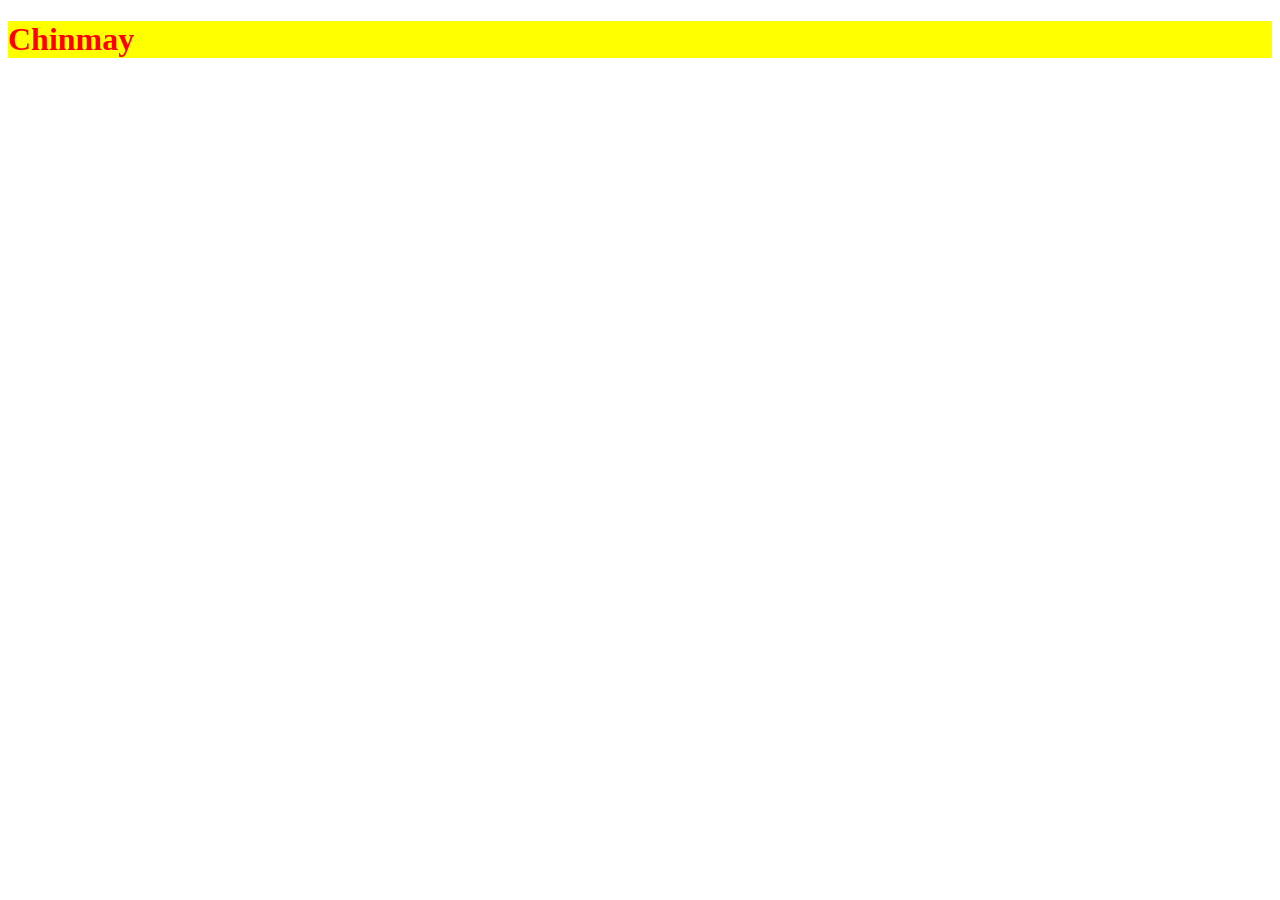
<file: DOM/index.html>
<!DOCTYPE html>
<html>
    <head>
        <title>My info</title>
        <link rel="stylesheet" href="style.css">
    </head>
    <body>
        <h1>Chinmay</h1>
        <script src = "script.js"></script>
    </body>
</html>
</file>
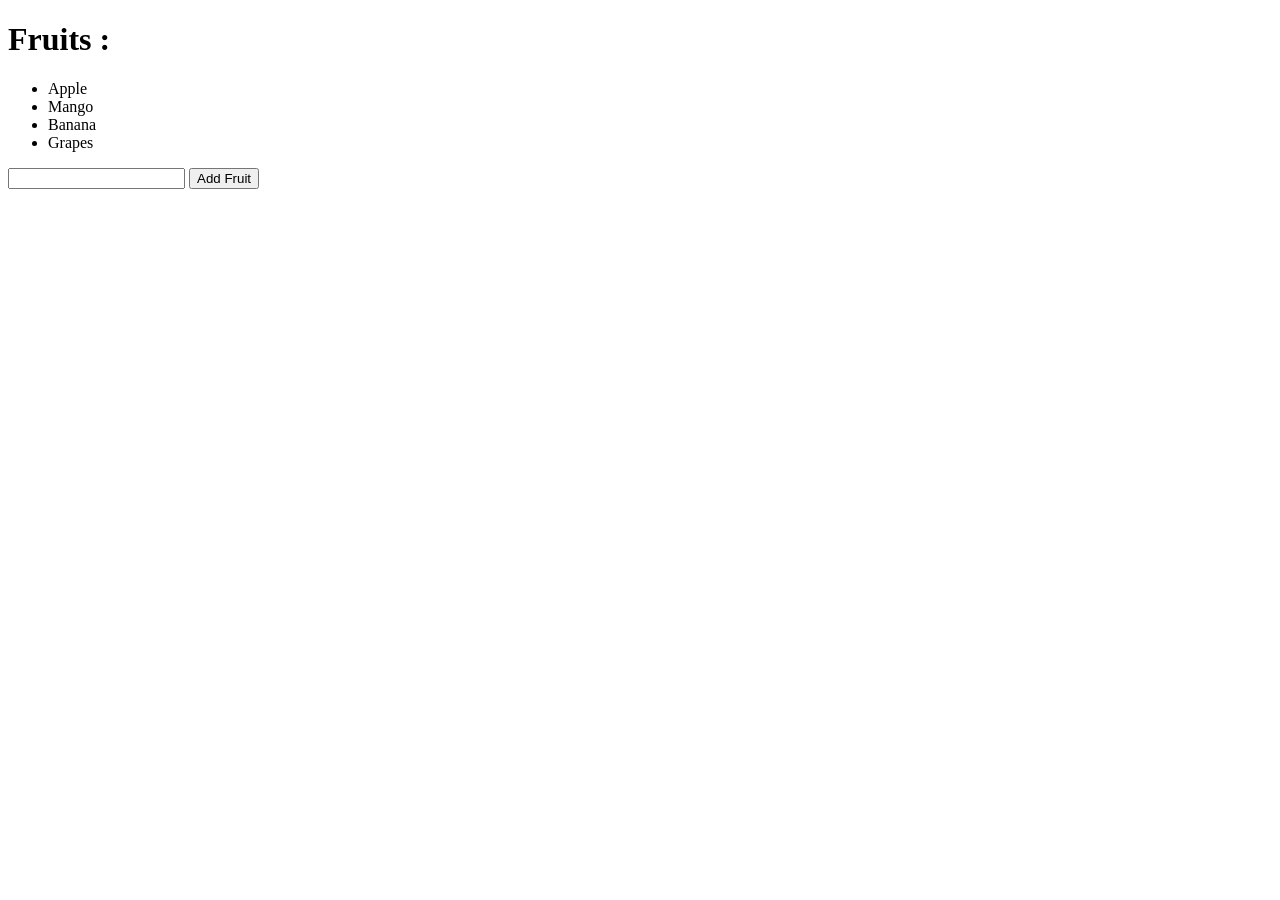
<file: DOM10/index.html>
<!DOCTYPE html>
<html lang="en">
<head>
    <meta charset="UTF-8">
    <meta name="viewport" content="width=device-width, initial-scale=1.0">
    <title>Document</title>
</head>
<body>
    <h1>Fruits :</h1>
    <ul>
        <li>Apple</li>
        <li>Mango</li>
        <li>Banana</li>
        <li>Grapes</li>
    </ul>
    <input type="text">
    <button>Add Fruit</button>
    <script src = "script.js"></script>
</body>
</html>
</file>
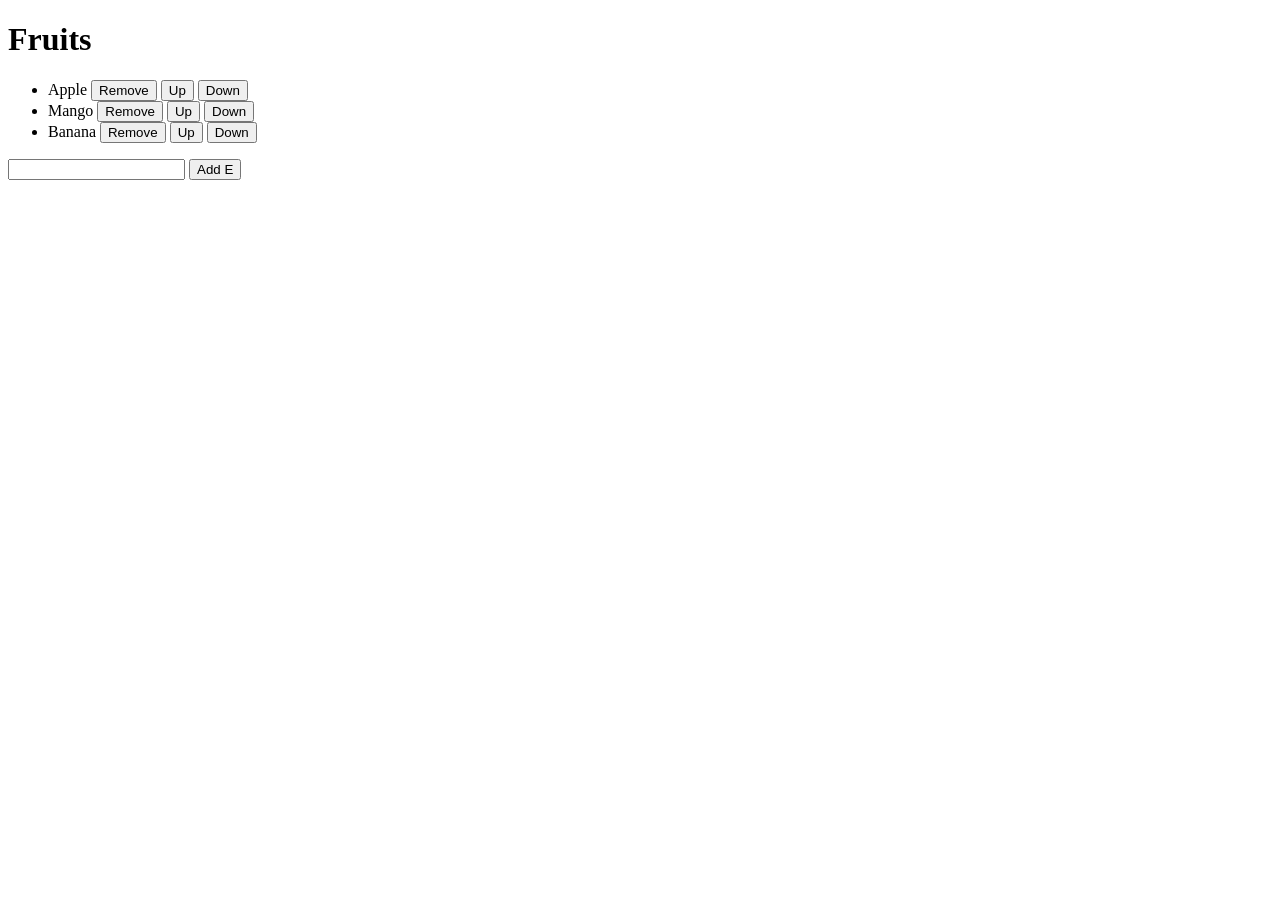
<file: DOM11/index.html>
<!DOCTYPE html>
<html lang="en">
<head>
    <meta charset="UTF-8">
    <meta name="viewport" content="width=device-width, initial-scale=1.0">
    <title>Document</title>
</head>
<body>
    <h1>Fruits</h1>
    <ul>
        <li>Apple
            <button class = "remove">Remove</button>
            <button class = "up">Up</button>
            <button class = "down">Down</button>
        </li>
        <li>Mango
            <button class = "remove">Remove</button>
            <button class = "up">Up</button>
            <button class = "down">Down</button>
        </li>
        <li>Banana
            <button class = "remove">Remove</button>
            <button class = "up">Up</button>
            <button class = "down">Down</button>
        </li>
    </ul>
    <input type="text">
    <button id = "addButton">Add E</button>
    <script src = "script.js"></script>  
</body>
</html>
</file>
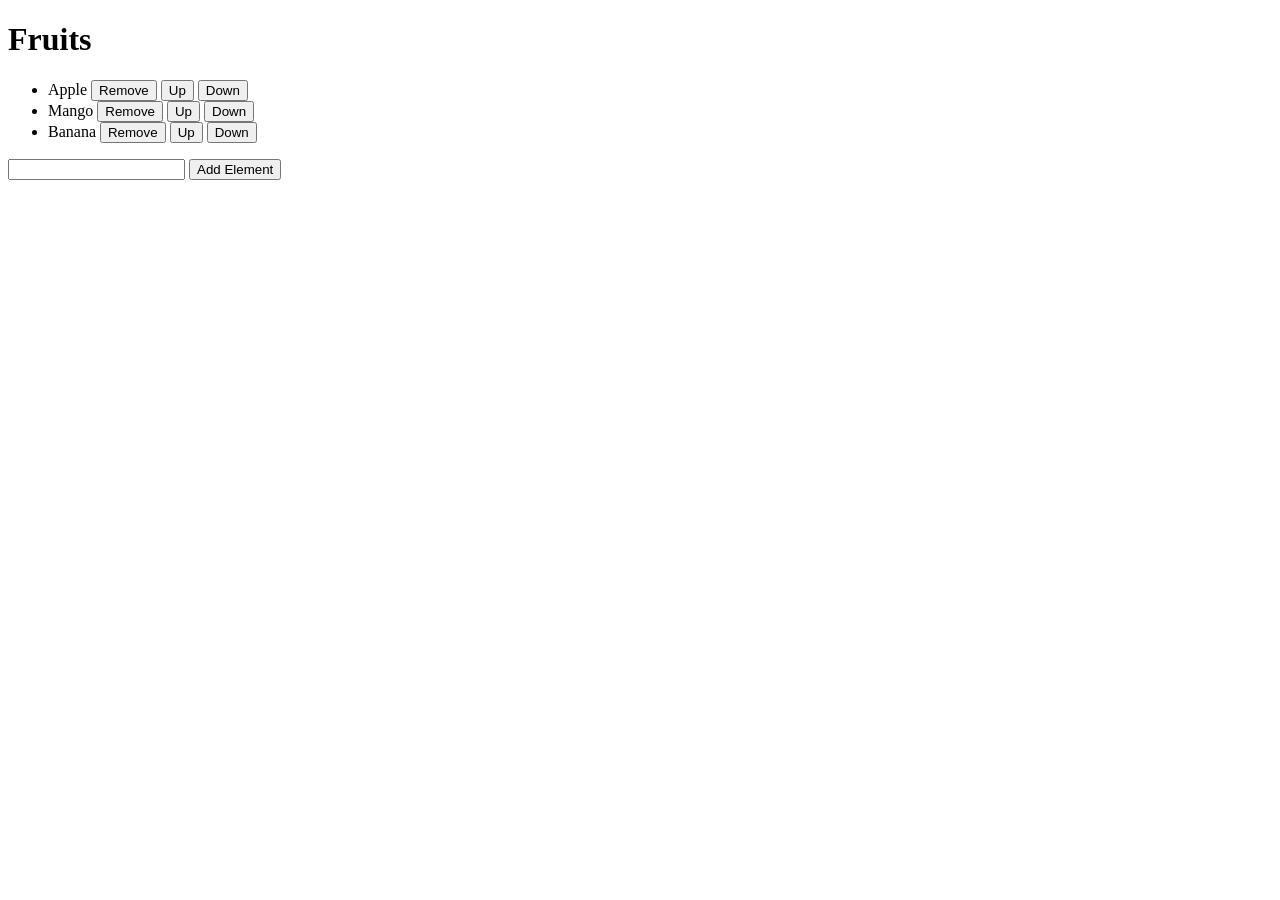
<file: DOM12/index.html>
<!DOCTYPE html>
<html>

<head>
    <title>My page</title>
</head>

<body>
    <h1>Fruits</h1>
    <ul>
        <li>Apple
            <button class="remove">Remove</button>
            <button class="up">Up</button>
            <button class="down">Down</button>
        </li>
        <li>Mango
            <button class="remove">Remove</button>
            <button class="up">Up</button>
            <button class="down">Down</button>
        </li>
        <li>Banana
            <button class="remove">Remove</button>
            <button class="up">Up</button>
            <button class="down">Down</button>
        </li>
    </ul>
    <input type="text">
    <button id="one">Add Element</button>
    <script src='script.js'></script>
</body>

</html>
</file>
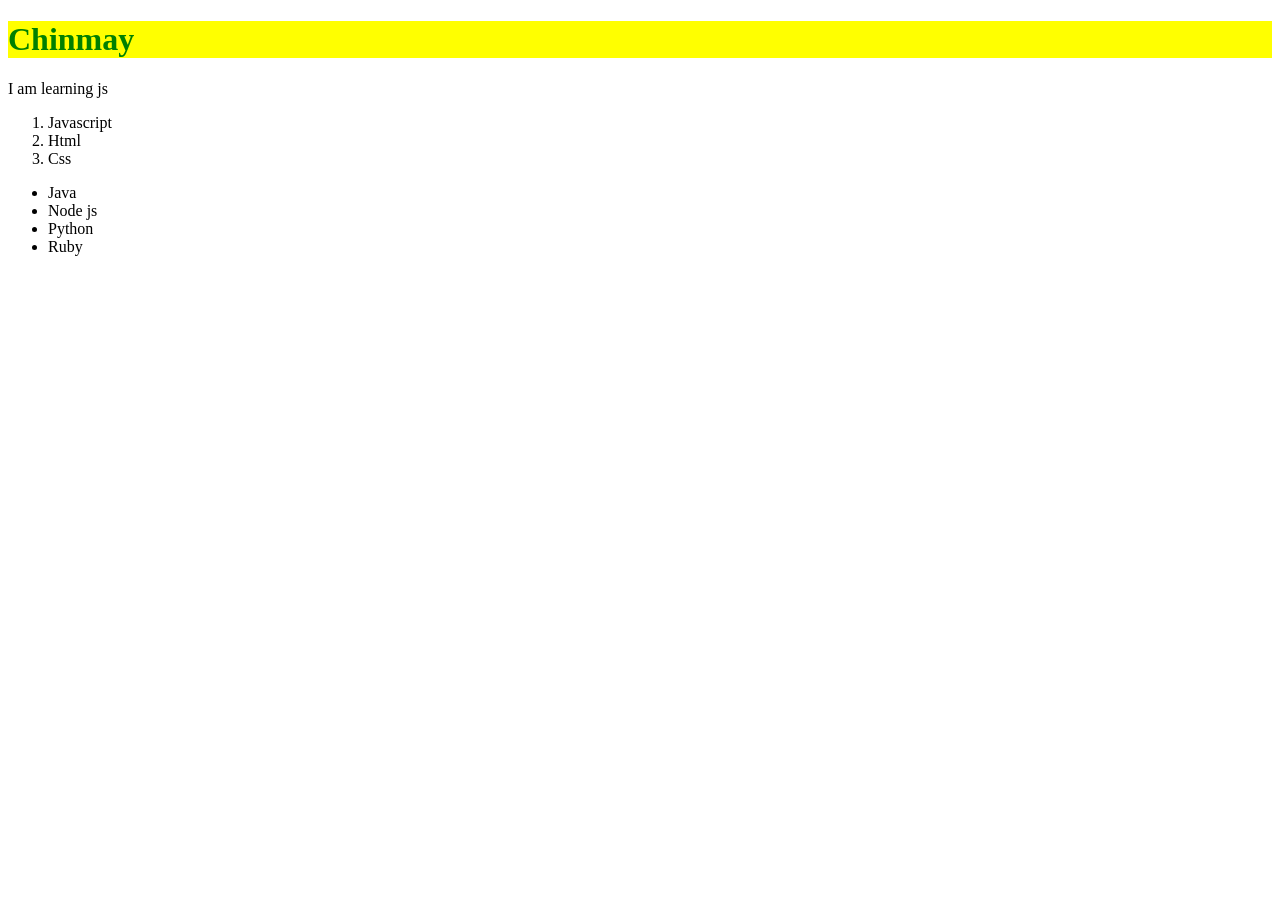
<file: DOM2/index.html>
<!DOCTYPE html>
<html>
    <head>
        <title>My page</title>
        <link rel="stylesheet" href="style.css">
    </head>
    <body>
        <h1>Chinmay</h1>
        <p>I am learning js</p>
        <ol>
           <li>Javascript</li> 
           <li>Html</li> 
           <li>Css</li> 
        </ol>
        <ul>
            <li>Java</li>
            <li>Node js</li>
            <li>Python</li>
            <li>Ruby</li>
        </ul>
        <script src = "script.js"></script>
    </body>
</html>
</file>
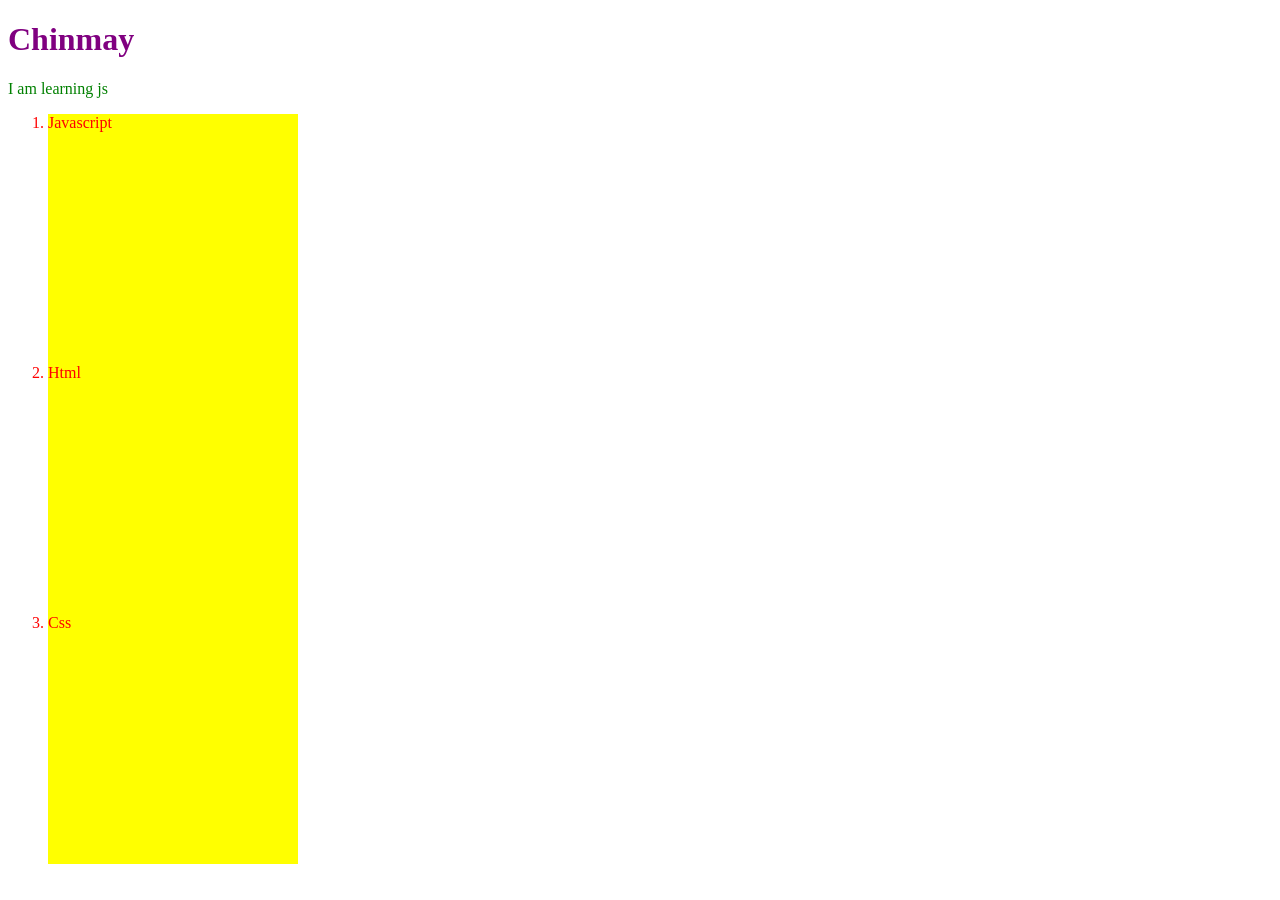
<file: DOM3/index.html>
<!DOCTYPE html>
<html>

<head>
    <title>My page</title>
    <link rel="stylesheet" href="style.css">

</head>

<body>
    <h1 id="one">Chinmay</h1>
    <p>I am learning js</p>
    <ol>
        <li class="two">Javascript</li>
        <li class="two">Html</li>
        <li class="two">Css</li>
    </ol>

</body>

</html>
</file>
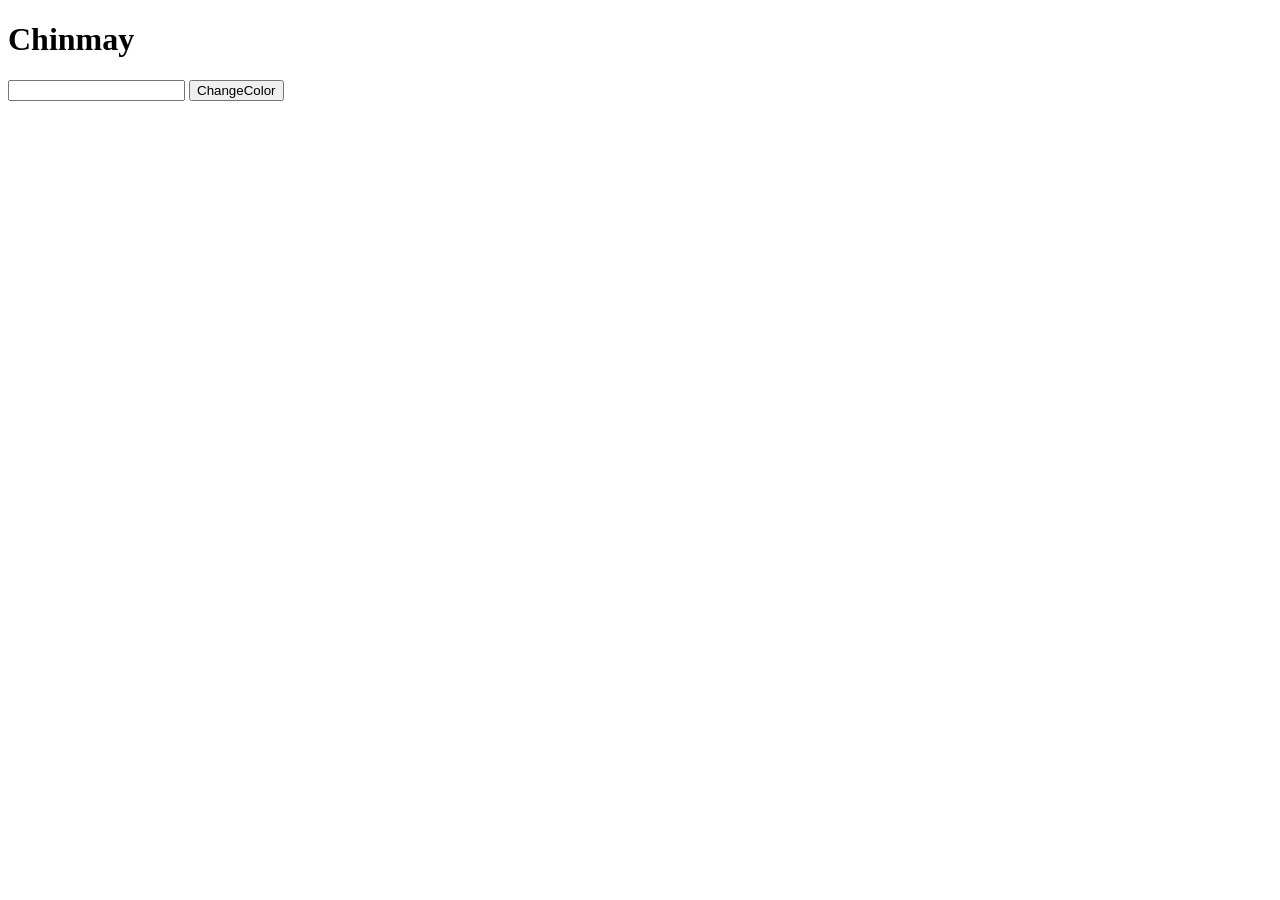
<file: DOM9/index.html>
<!DOCTYPE html>
<html lang="en">
<head>
    <meta charset="UTF-8">
    <meta name="viewport" content="width=device-width, initial-scale=1.0">
    <title>Document</title>
</head>
<body>
    <h1>Chinmay</h1>
    <input type="text">
    <button>ChangeColor</button>
    <script src = "script.js"></script>
</body>
</html>
</file>
<file: DOM/style.css>
h1 {
    color: red;
    background-color: yellow;
}
</file>
<file: DOM2/style.css>
h1 {
    color:green;
    background-color: yellow;
}
</file>
<file: DOM3/style.css>
.two {
    color:red;
    background-color:yellow;
    height: 250px;
    width: 250px;
}

#one{
    color: purple;
}

p {
    color:green;
}
</file>
